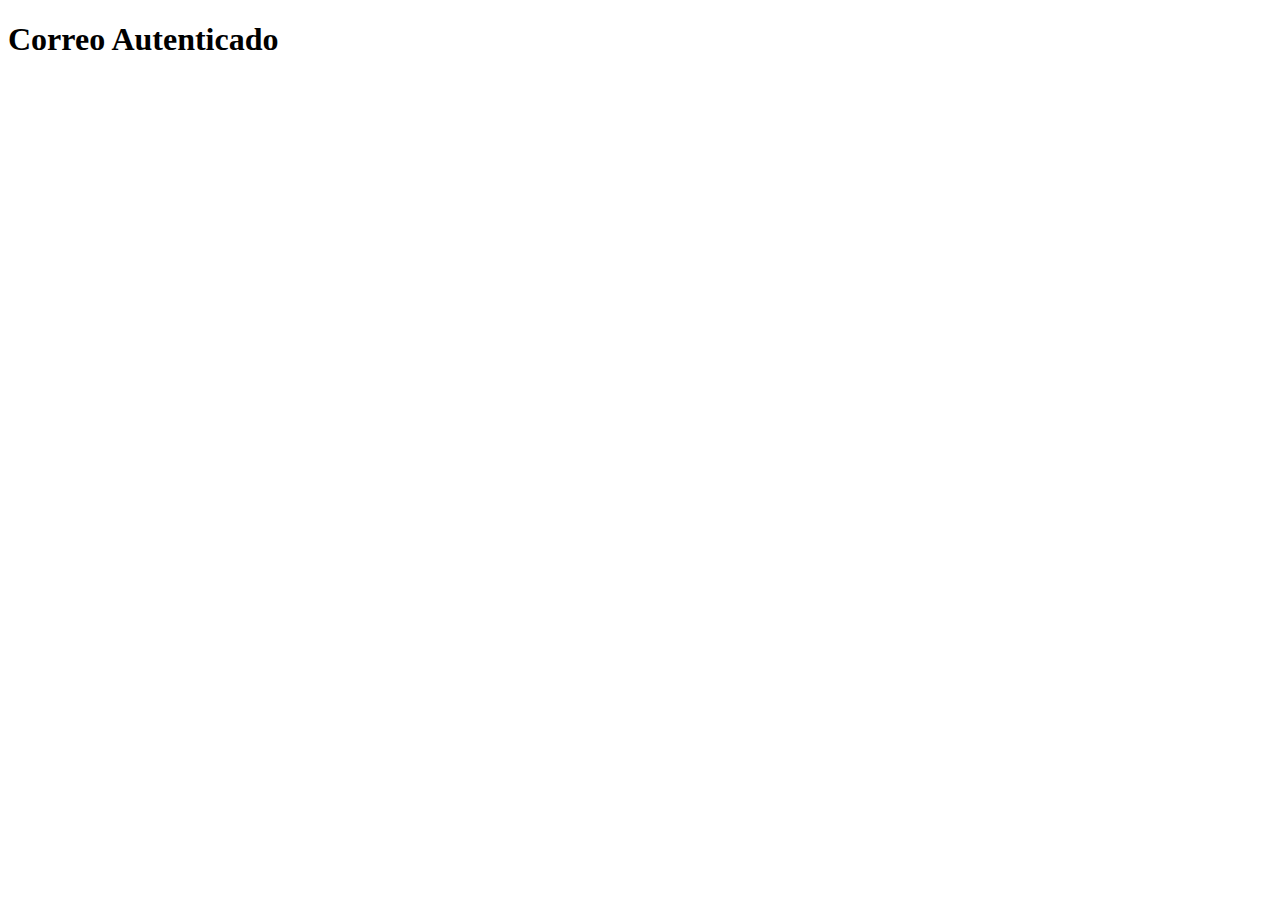
<file: auth.html>
<!DOCTYPE html>
<html lang="en">
<head>
    <meta charset="UTF-8">
    <meta http-equiv="X-UA-Compatible" content="IE=edge">
    <meta name="viewport" content="width=device-width, initial-scale=1.0">
    <title>Auth</title>
</head>
<body>
    <h1>Correo Autenticado</h1>
</body>
</html>
</file>
